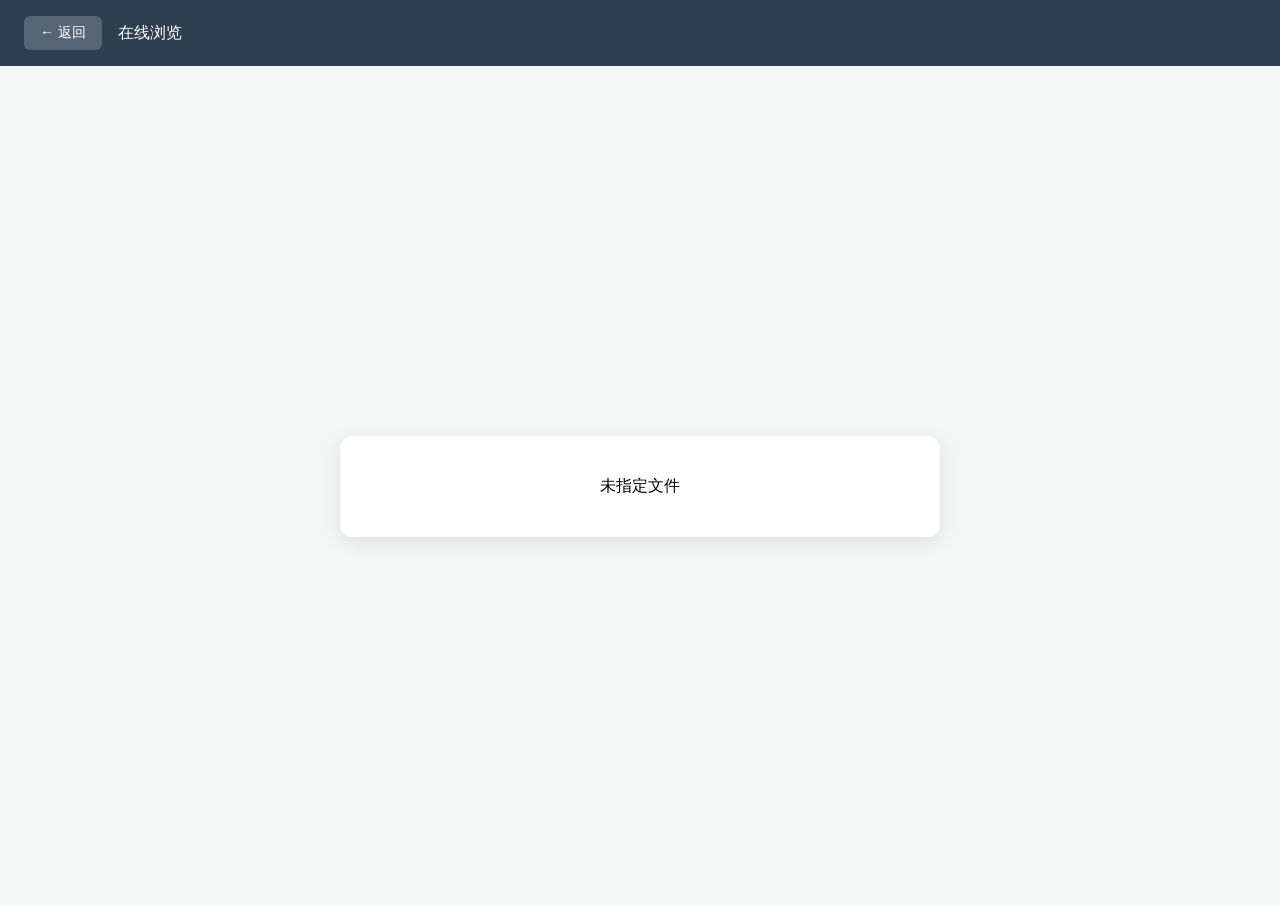
<file: new_system/frontend/viewer.html>
<!DOCTYPE html>
<html lang="zh-CN">
<head>
    <meta charset="UTF-8">
    <meta name="viewport" content="width=device-width, initial-scale=1.0">
    <title>在线浏览 - 学习资源</title>
    <style>
        * { margin: 0; padding: 0; box-sizing: border-box; }
        body { font-family: 'Microsoft YaHei', sans-serif; background: #f4f7f6; }
        .viewer-header {
            background: #2c3e50;
            color: white;
            padding: 16px 24px;
            display: flex;
            align-items: center;
            gap: 16px;
        }
        .back-btn {
            background: rgba(255,255,255,0.2);
            border: none;
            color: white;
            padding: 8px 16px;
            border-radius: 6px;
            cursor: pointer;
            font-size: 14px;
        }
        .back-btn:hover { background: rgba(255,255,255,0.3); }
        .viewer-header h2 { font-size: 16px; font-weight: normal; }
        .viewer-body {
            display: flex;
            justify-content: center;
            align-items: center;
            min-height: calc(100vh - 60px);
            padding: 40px;
        }
        .viewer-content {
            background: white;
            border-radius: 12px;
            box-shadow: 0 4px 20px rgba(0,0,0,0.1);
            padding: 40px;
            text-align: center;
            max-width: 600px;
            width: 100%;
        }
        .file-icon { font-size: 64px; margin-bottom: 20px; }
        .file-name { font-size: 18px; color: #2c3e50; margin-bottom: 12px; font-weight: bold; }
        .file-type { font-size: 14px; color: #95a5a6; margin-bottom: 30px; }
        .viewer-actions { display: flex; gap: 12px; justify-content: center; }
        .btn {
            padding: 12px 28px;
            border: none;
            border-radius: 8px;
            font-size: 14px;
            cursor: pointer;
            text-decoration: none;
            transition: all 0.3s;
        }
        .btn-primary { background: #3498db; color: white; }
        .btn-primary:hover { background: #2980b9; }
        .btn-success { background: #27ae60; color: white; }
        .btn-success:hover { background: #219a52; }
        .ppt-embed {
            width: 100%;
            height: calc(100vh - 100px);
            border: none;
            border-radius: 8px;
        }
    </style>
</head>
<body>
    <div class="viewer-header">
        <button class="back-btn" onclick="history.back()">← 返回</button>
        <h2 id="pageTitle">在线浏览</h2>
    </div>
    <div class="viewer-body" id="viewerBody">
        <div class="viewer-content">
            <div class="file-icon" id="fileIcon">📊</div>
            <div class="file-name" id="fileName">加载中...</div>
            <div class="file-type" id="fileType">正在准备预览...</div>
            <div class="viewer-actions">
                <a class="btn btn-primary" id="downloadBtn" href="#" download>下载文件</a>
                <a class="btn btn-success" id="openNewBtn" href="#" target="_blank">新窗口打开</a>
            </div>
        </div>
    </div>

    <script>
        const params = new URLSearchParams(window.location.search);
        const filename = params.get('file');
        const filetype = params.get('type');

        if (!filename) {
            document.getElementById('viewerBody').innerHTML = '<div class="viewer-content"><p>未指定文件</p></div>';
        } else {
            const ext = filename.split('.').pop().toLowerCase();
            const icons = { pptx: '📊', ppt: '📊', pdf: '', docx: '📄', doc: '📄', mp4: '🎬', txt: '' };
            const types = { pptx: 'PowerPoint 演示文稿', ppt: 'PowerPoint 演示文稿', pdf: 'PDF 文档', docx: 'Word 文档', doc: 'Word 文档', mp4: '视频文件', txt: '文本文件' };

            document.getElementById('fileIcon').textContent = icons[ext] || '📄';
            document.getElementById('fileName').textContent = filename;
            document.getElementById('fileType').textContent = types[ext] || '未知类型';

            const downloadUrl = `/api/download/${encodeURIComponent(filename)}`;
            document.getElementById('downloadBtn').href = downloadUrl;
            document.getElementById('openNewBtn').href = downloadUrl;
            document.getElementById('pageTitle').textContent = '在线浏览 - ' + filename;

            if (ext === 'mp4') {
                document.getElementById('viewerBody').innerHTML = `
                    <video controls autoplay style="width:100%;max-width:900px;border-radius:12px;box-shadow:0 4px 20px rgba(0,0,0,0.2);">
                        <source src="${downloadUrl}" type="video/mp4">
                        您的浏览器不支持视频播放
                    </video>`;
            } else if (ext === 'pdf') {
                document.getElementById('viewerBody').innerHTML = `
                    <iframe src="${downloadUrl}" class="ppt-embed" style="width:100%;height:calc(100vh - 60px);border:none;"></iframe>`;
            } else if (ext === 'pptx' || ext === 'ppt') {
                document.getElementById('viewerBody').innerHTML = `
                    <div class="viewer-content" style="max-width:700px;">
                        <div class="file-icon">📊</div>
                        <div class="file-name">${filename}</div>
                        <div class="file-type">PowerPoint 演示文稿</div>
                        <p style="color:#666;margin:20px 0;font-size:14px;">
                            PPT文件需要下载后使用 PowerPoint 或 WPS 打开浏览。<br>
                            在线预览功能需要文件部署在公网服务器上才能使用。
                        </p>
                        <div class="viewer-actions">
                            <a class="btn btn-primary" href="${downloadUrl}" download>下载文件</a>
                        </div>
                    </div>`;
            } else if (ext === 'txt') {
                fetch(downloadUrl)
                    .then(r => r.text())
                    .then(text => {
                        document.getElementById('viewerBody').innerHTML = `
                            <div style="background:white;border-radius:12px;padding:30px;max-width:800px;width:100%;box-shadow:0 4px 20px rgba(0,0,0,0.1);">
                                <pre style="white-space:pre-wrap;font-family:Consolas,monospace;font-size:14px;line-height:1.6;color:#333;">${text.replace(/</g, '&lt;').replace(/>/g, '&gt;')}</pre>
                            </div>`;
                    });
            } else if (ext === 'docx' || ext === 'doc') {
                document.getElementById('viewerBody').innerHTML = `
                    <div class="viewer-content" style="max-width:700px;">
                        <div class="file-icon">📄</div>
                        <div class="file-name">${filename}</div>
                        <div class="file-type">Word 文档</div>
                        <p style="color:#666;margin:20px 0;font-size:14px;">
                            Word文件需要下载后使用 Word 或 WPS 打开浏览。
                        </p>
                        <div class="viewer-actions">
                            <a class="btn btn-primary" href="${downloadUrl}" download>下载文件</a>
                        </div>
                    </div>`;
            }
        }
    </script>
</body>
</html>
</file>
